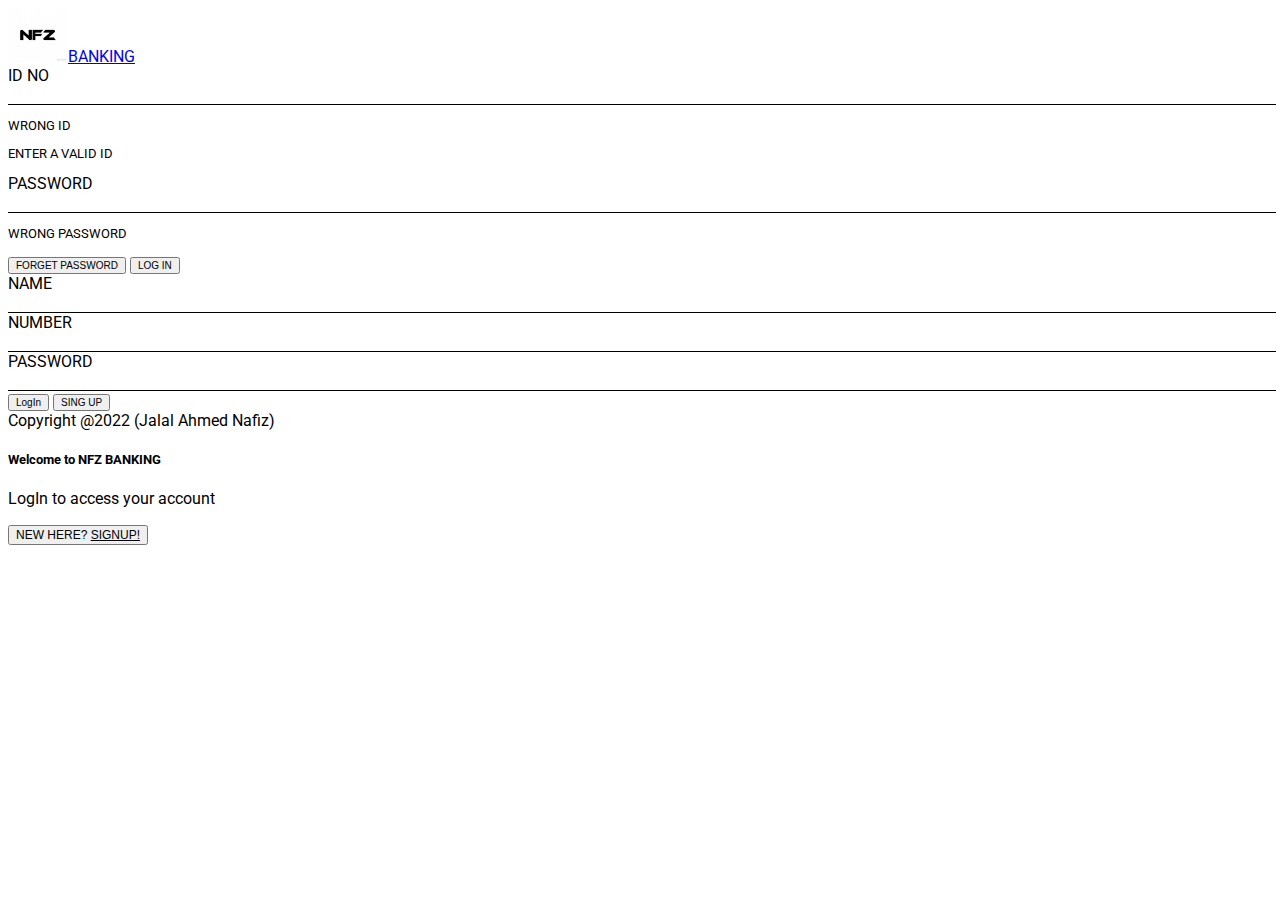
<file: index.html>
<!DOCTYPE html>
<html lang="en">
<head>
    <meta charset="UTF-8">
    <meta http-equiv="X-UA-Compatible" content="IE=edge">
    <meta name="viewport" content="width=device-width, initial-scale=1.0">
    <link href="https://cdn.jsdelivr.net/npm/bootstrap@5.0.2/dist/css/bootstrap.min.css" rel="stylesheet" integrity="sha384-EVSTQN3/azprG1Anm3QDgpJLIm9Nao0Yz1ztcQTwFspd3yD65VohhpuuCOmLASjC" crossorigin="anonymous">
    <link rel="stylesheet" href="style.css">
    <title>LogIn</title>
</head>
<body class="d-flex justify-content-center align-items-center">
    <main class="w-75 my-5">
        <div class="row h-100">
            <div class="col-md-5 h-100" id="left-side">
              <div class="card h-100">
                <div class="card-body">

                </div>
              </div>
            </div>
            <div class="col-md-7 h-100" id="right-side">
              <div class="card h-100">
                <div class="card-body">

                </div>
              </div>
            </div>
          </div>

        <div class="row w-100 h-100 position-absolute top-0">
            <div class="col-md-5 h-100" id="order-left-side">
              <div class="card h-100">
                <div class="card-body d-flex flex-column justify-content-between">
                    <nav class="navbar py-0 my-0">
                        <div class="container py-0 my-0">
                          <a class="navbar-brand py-0 my-0 text-muted" style="font-size: 16px;align-items: baseline; cursor: pointer;" href="index.html">
                            <img src="img/nfz-letter-logo-design-with-white-background-in-illustrator-vector-logo-modern-alphabet-font-overlap-style-calligraphy-designs-for-logo-poster-invitation-etc-700-258740442.jpg" alt="" width="60" height="54">BAN<span class="fw-bold text-dark">KING</span>
                          </a>
                        </div>
                      </nav>
                    <div id="signIn" class="mx-auto w-75 " >
                        <label class="d-block text-muted" style="font-size: 1rem;" for="mail">ID NO</label>
                        <input class="mb-2 pb-1 ps-1" type="email" name="" id="mail">
                        <p class="text-danger mb-3 d-none" id="emailWarning" style="font-size: 13px">WRONG ID</p>
                        <p class="text-danger mb-3 d-none" id="emailMissingWarning" style="font-size: 13px">ENTER A VALID ID</p>
                        <label class="d-block text-muted" style="font-size: 1rem;" for="pass">PASSWORD</label>
                        <input class="mb-1 pb-1 ps-1" type="password" name="" id="pass">
                        <p class="text-danger mb-3 d-none" id="passWarning" style="font-size: 13px">WRONG PASSWORD</p>
                        <div class="mt-2 d-flex justify-content-between">
                            <button type="button" class="btn text-muted px-0" style="font-size:10px;">FORGET PASSWORD</button>
                            <button type="button" class="btn btn-primary rounded-pill px-3" style="font-size:10px;" id="logIn-btn">LOG IN</button>
                        </div>
                    </div>
                    <div id="signUp" class="mx-auto w-75 d-none">
                        <label class="d-block text-muted" style="font-size: 1rem;" for="name">NAME</label>
                        <input class="mb-3 pb-2 ps-1" type="text" name="" id="name">
                        <label class="d-block text-muted" style="font-size: 1rem;" for="teliphone">NUMBER</label>
                        <input class="mb-3 pb-2 ps-1" type="tel" name="" id="teliphone">
                        <label class="d-block text-muted" style="font-size: 1rem;" for="password">PASSWORD</label>
                        <input class="mb-3 pb-2 ps-1" type="password" name="" id="password">
                        <div class="d-flex justify-content-between">
                            <button type="button" id="upLogin" class="btn text-muted px-0" style="font-size:10px;">LogIn</button>
                            <button type="button" id="register" class="btn btn-primary rounded-pill px-3" style="font-size:10px;">SING UP</button>
                        </div>
                    </div>
                    <div class="footer text-center fw-light text-muted" style="cursor:default;">
                        Copyright @2022 (Jalal Ahmed Nafiz)
                    </div>
                </div>
              </div>
            </div>
            <div class="col-md-7 h-100 position-relative" id="order-right-side">
              <div class="card h-100">
                <div class="card-body d-flex flex-column justify-content-center ps-4">
                    <div >
                        <h5 class="card-title fw-light fs-1">Welcome to <span class="fw-bold text-dark">NFZ</span> BANKING</h5>
                        <p class="card-text fs-5" id="changing-p">LogIn to access your account</p>
                    </div>
                    <div class="signUp-btn position-absolute  " style="right: 30px;top:20px">
                        <button type="button" id="signup-page-btn" class="btn text-muted px-0" style="font-size:12px;">NEW HERE? <span  class="text-muted fw-bold" style="text-decoration:underline ;">SIGNUP!</span></button>
                    </div>
                </div>
              </div>
            </div>
          </div>
    </main>

    <script src="index.js"></script>
</body>
</html>
</file>
<file: style.css>
@import url('https://fonts.googleapis.com/css2?family=Roboto:wght@400;500&display=swap');
body{
    /* height: 100vh; */
    min-height: 100vh;
}
main{
    min-height: 500px;
    position: relative;
}
.row{
    --bs-gutter-x:none;
    --bs-gutter-y:none;
    height: 100%;
}
.card-body{
    font-family: 'Roboto', sans-serif;
}
input{
    outline:none ;
    border:none ;
    border-bottom:1px solid black;
    width: 100%;
}
</file>
